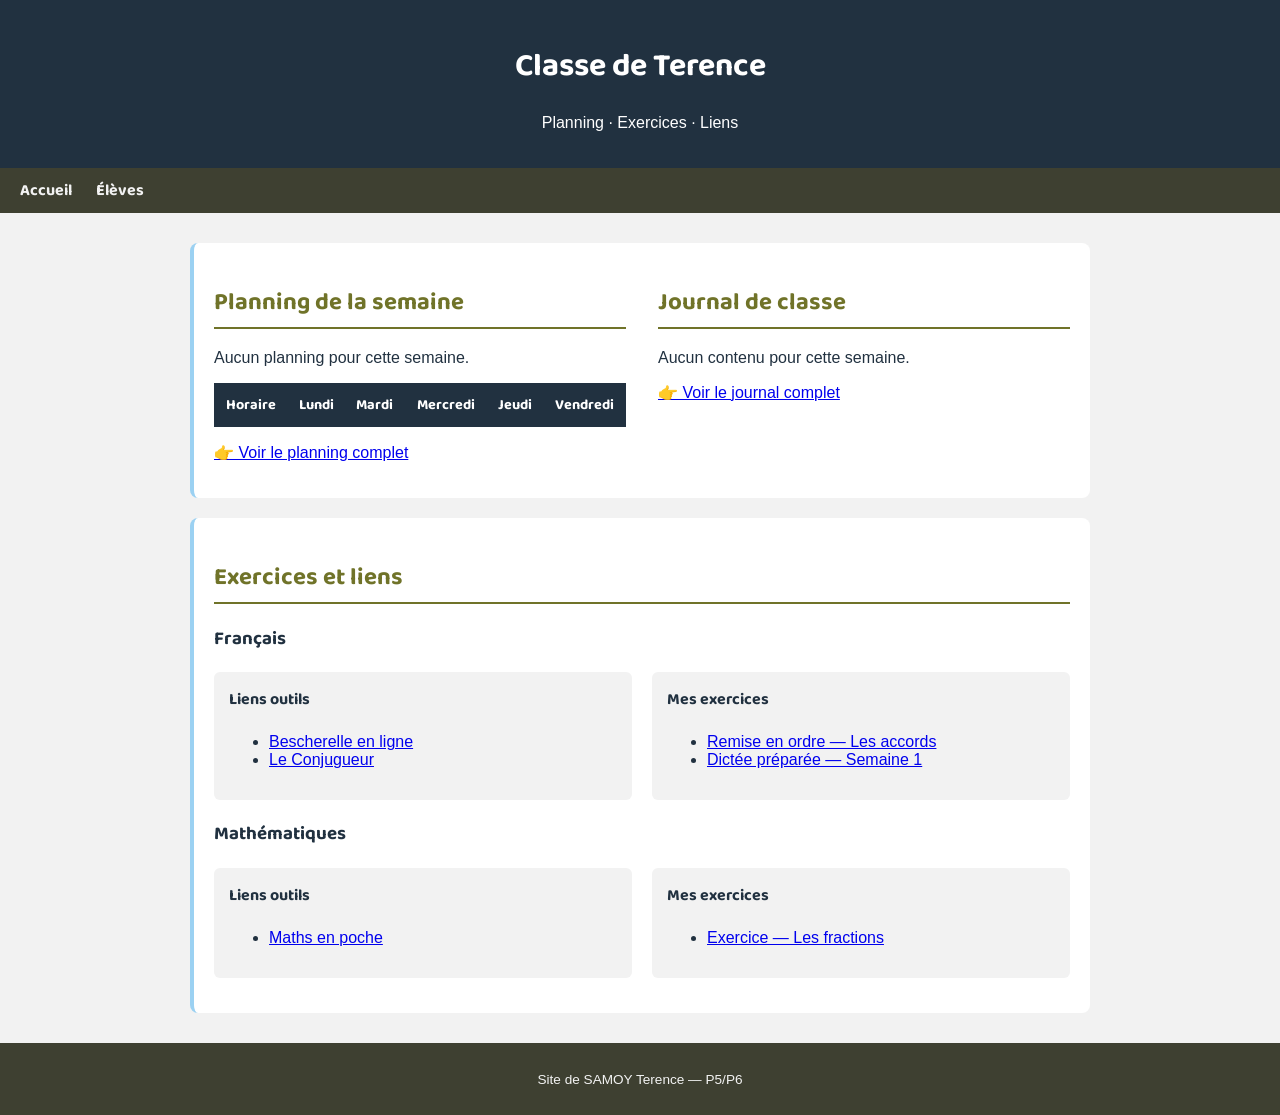
<file: index.html>
<!DOCTYPE html>
<html lang="fr">

<head>
  <meta charset="UTF-8">
  <title>Classe de Terence</title>
  <link rel="stylesheet" href="style.css">
  <link href="https://fonts.googleapis.com/css2?family=Baloo+2&display=swap" rel="stylesheet">
  <link rel="icon" href="favicon.svg">
  <script src="accueil.js" defer></script>
</head>

<body>

  <header>
    <h1>Classe de Terence</h1>
    <p>Planning · Exercices · Liens</p>
  </header>

  <nav>
    <a href="index.html">Accueil</a>
    <a href="eleves/">Élèves</a>
  </nav>

  <main>

    <!-- SECTION PLANNING + JDC CÔTE À CÔTE -->
    <section id="semaine-accueil">

      <div id="bloc-planning">
        <h2>Planning de la semaine</h2>
        <p id="titre-planning"></p>
        <table id="table-planning">
          <thead>
            <tr>
              <th>Horaire</th>
              <th>Lundi</th>
              <th>Mardi</th>
              <th>Mercredi</th>
              <th>Jeudi</th>
              <th>Vendredi</th>
            </tr>
          </thead>
          <tbody id="corps-planning"></tbody>
        </table>
        <p><a href="planning/index.html">👉 Voir le planning complet</a></p>
      </div>

      <div id="bloc-jdc">
        <h2>Journal de classe</h2>
        <p id="titre-jdc"></p>
        <ul id="contenu-jdc"></ul>
        <p><a href="jdc/index.html">👉 Voir le journal complet</a></p>
      </div>

    </section>

    <!-- SECTION EXERCICES ET LIENS -->
    <section id="ressources">

      <h2>Exercices et liens</h2>

      <h3>Français</h3>
      <div class="deux-colonnes">
        <div class="colonne">
          <h4>Liens outils</h4>
          <ul>
            <li><a href="https://www.bescherelle.com" target="_blank">Bescherelle en ligne</a></li>
            <li><a href="https://leconjugueur.lefigaro.fr" target="_blank">Le Conjugueur</a></li>
          </ul>
        </div>
        <div class="colonne">
          <h4>Mes exercices</h4>
          <ul>
            <li><a href="#">Remise en ordre — Les accords</a></li>
            <li><a href="#">Dictée préparée — Semaine 1</a></li>
          </ul>
        </div>
      </div>

      <h3>Mathématiques</h3>
      <div class="deux-colonnes">
        <div class="colonne">
          <h4>Liens outils</h4>
          <ul>
            <li><a href="https://www.mathsenpoche.com" target="_blank">Maths en poche</a></li>
          </ul>
        </div>
        <div class="colonne">
          <h4>Mes exercices</h4>
          <ul>
            <li><a href="#">Exercice — Les fractions</a></li>
          </ul>
        </div>
      </div>

    </section>

  </main>

  <footer>
    <p>Site de SAMOY Terence — P5/P6</p>
  </footer>

</body>

</html>
</file>
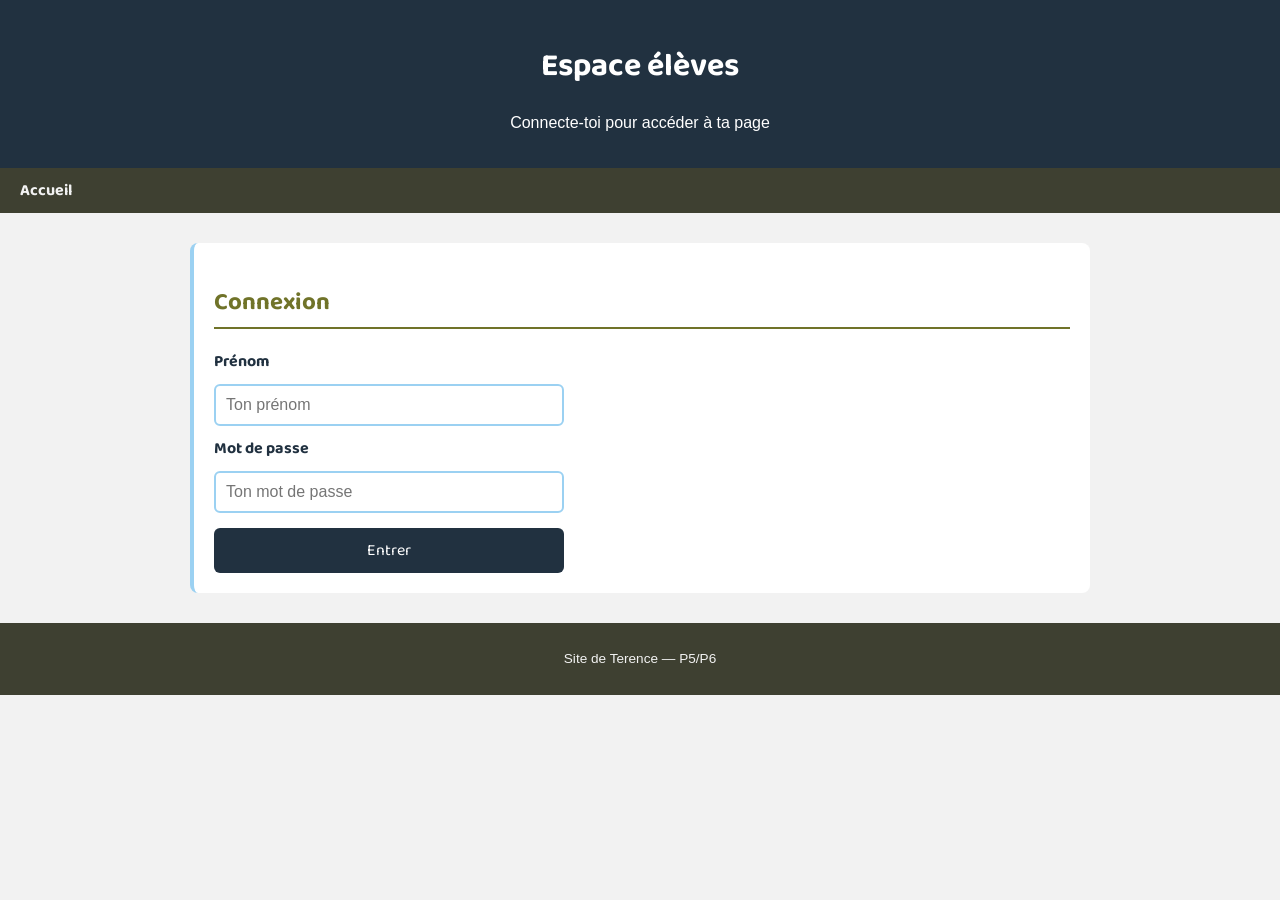
<file: eleves/index.html>
<!DOCTYPE html>
<html lang="fr">

<head>
  <meta charset="UTF-8">
  <title>Connexion élèves</title>
  <link href="https://fonts.googleapis.com/css2?family=Baloo+2&display=swap" rel="stylesheet">
  <link rel="stylesheet" href="../style.css">
  <link rel="icon" href="../favicon.svg">
</head>

<body>

  <header>
    <h1>Espace élèves</h1>
    <p>Connecte-toi pour accéder à ta page</p>
  </header>

  <nav>
    <a href="../index.html">Accueil</a>
  </nav>

  <main>
    <section id="connexion">
      <h2>Connexion</h2>

      <div id="formulaire">
        <label for="prenom">Prénom</label>
        <input type="text" id="prenom" placeholder="Ton prénom">

        <label for="mdp">Mot de passe</label>
        <input type="password" id="mdp" placeholder="Ton mot de passe">

        <button onclick="seConnecter()">Entrer</button>
        <p id="erreur" style="display:none; color:red;">Prénom ou mot de passe incorrect.</p>
      </div>

    </section>
  </main>

  <footer>
    <p>Site de Terence — P5/P6</p>
  </footer>

  <script src="connexion.js"></script>

</body>

</html>
</file>
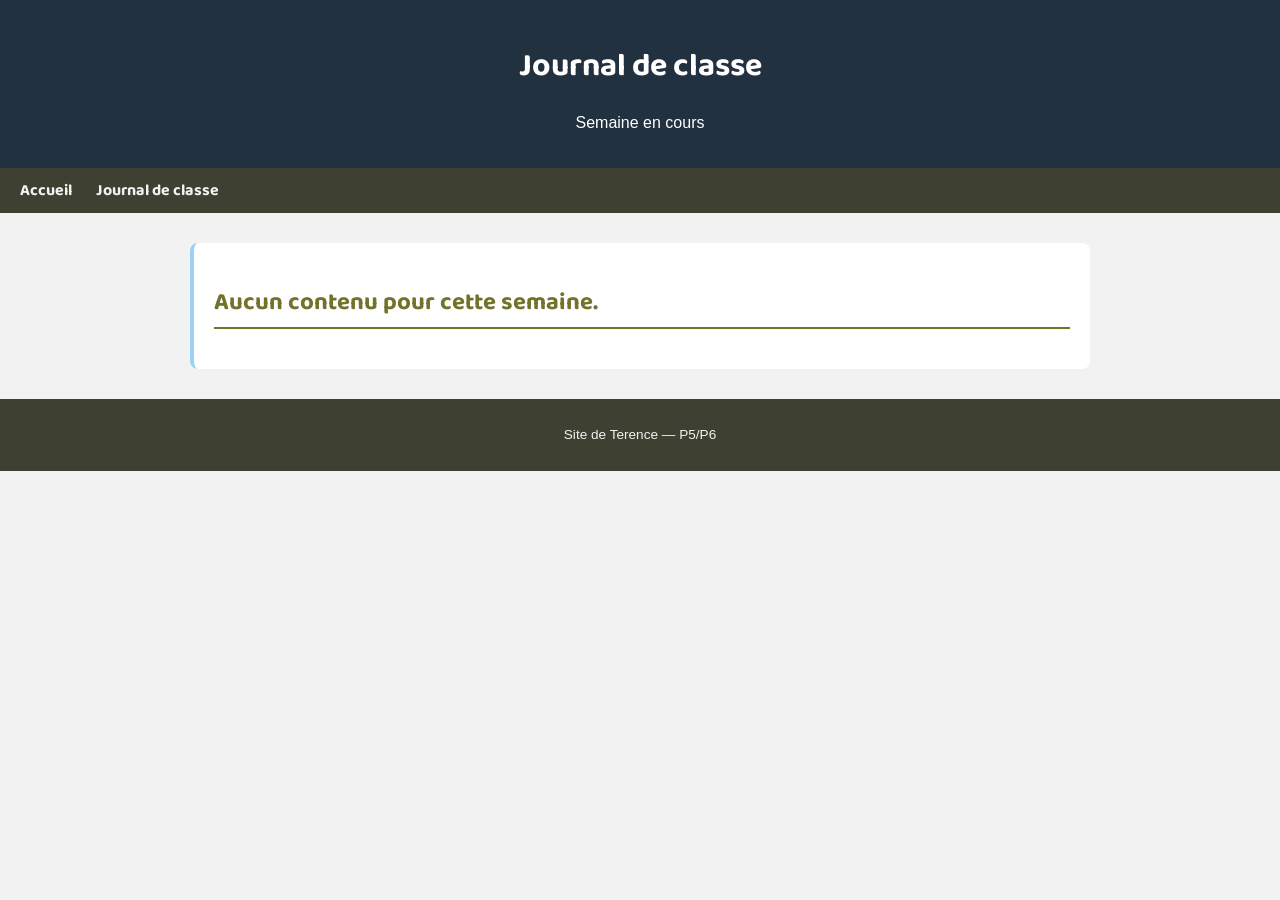
<file: jdc/index.html>
<!DOCTYPE html>
<html lang="fr">

<head>
  <meta charset="UTF-8">
  <title>Journal de classe</title>
  <link href="https://fonts.googleapis.com/css2?family=Baloo+2&display=swap" rel="stylesheet">
  <link rel="stylesheet" href="../style.css">
  <link rel="icon" href="../favicon.svg">
</head>

<body>

  <header>
    <h1>Journal de classe</h1>
    <p>Semaine en cours</p>
  </header>

  <nav>
    <a href="../index.html">Accueil</a>
    <a href="#">Journal de classe</a>
  </nav>

  <main>
    <section id="jdc">
      <h2 id="titre-semaine"></h2>
      <ul id="contenu-semaine"></ul>
    </section>
  </main>

  <footer>
    <p>Site de Terence — P5/P6</p>
  </footer>

  <script src="jdc.js"></script>

</body>

</html>
</file>
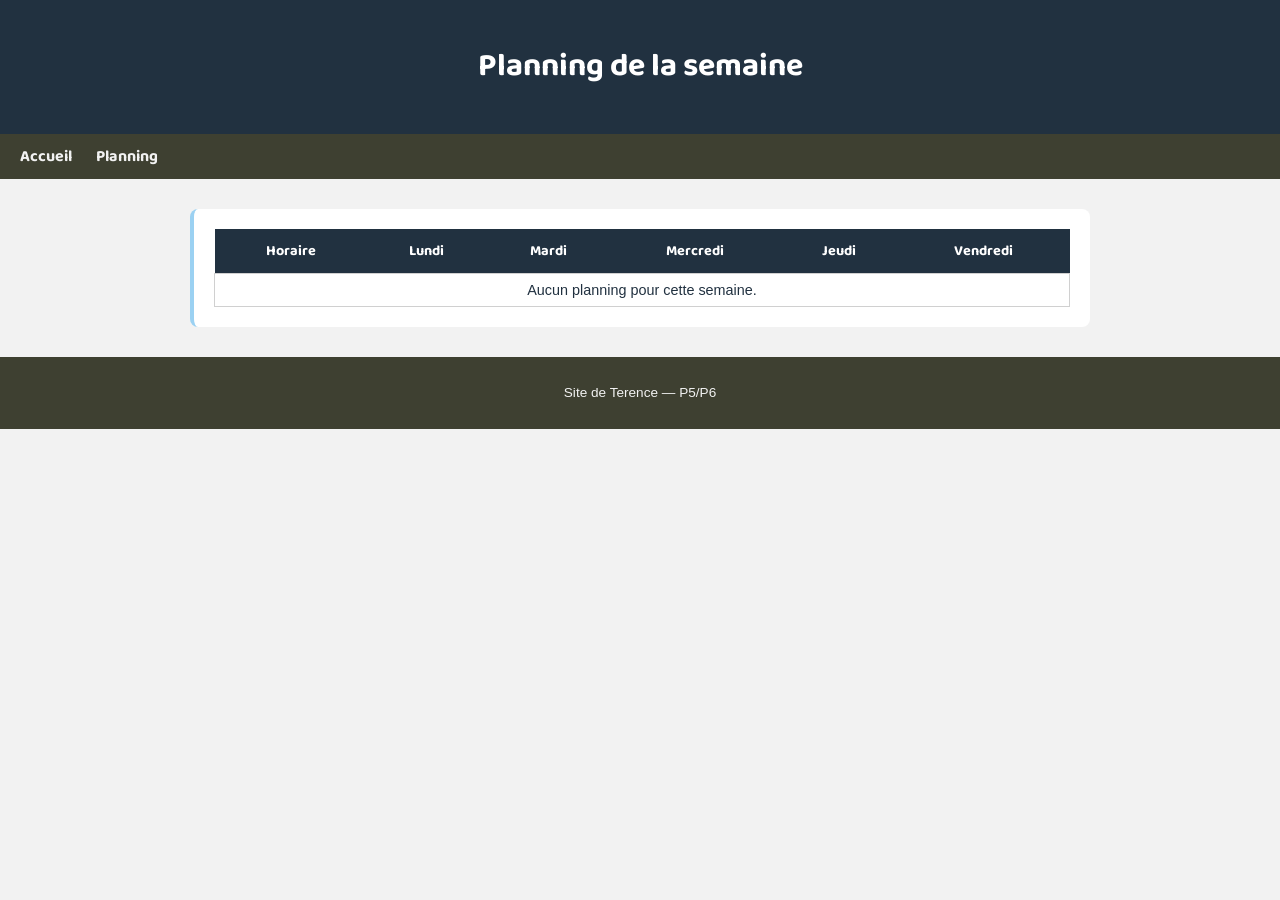
<file: planning/index.html>
<!DOCTYPE html>
<html lang="fr">

<head>
  <meta charset="UTF-8">
  <title>Planning</title>
  <link href="https://fonts.googleapis.com/css2?family=Baloo+2&display=swap" rel="stylesheet">
  <link rel="stylesheet" href="../style.css">
  <link rel="icon" href="../favicon.svg">
</head>

<body>

  <header>
    <h1>Planning de la semaine</h1>
    <p id="titre-semaine"></p>
  </header>

  <nav>
    <a href="../index.html">Accueil</a>
    <a href="#">Planning</a>
  </nav>

  <main>
    <section id="planning">
      <table>
        <thead>
          <tr>
            <th>Horaire</th>
            <th>Lundi</th>
            <th>Mardi</th>
            <th>Mercredi</th>
            <th>Jeudi</th>
            <th>Vendredi</th>
          </tr>
        </thead>
        <tbody id="corps-planning">
        </tbody>
      </table>
    </section>
  </main>

  <footer>
    <p>Site de Terence — P5/P6</p>
  </footer>

  <script src="planning.js"></script>

</body>

</html>
</file>
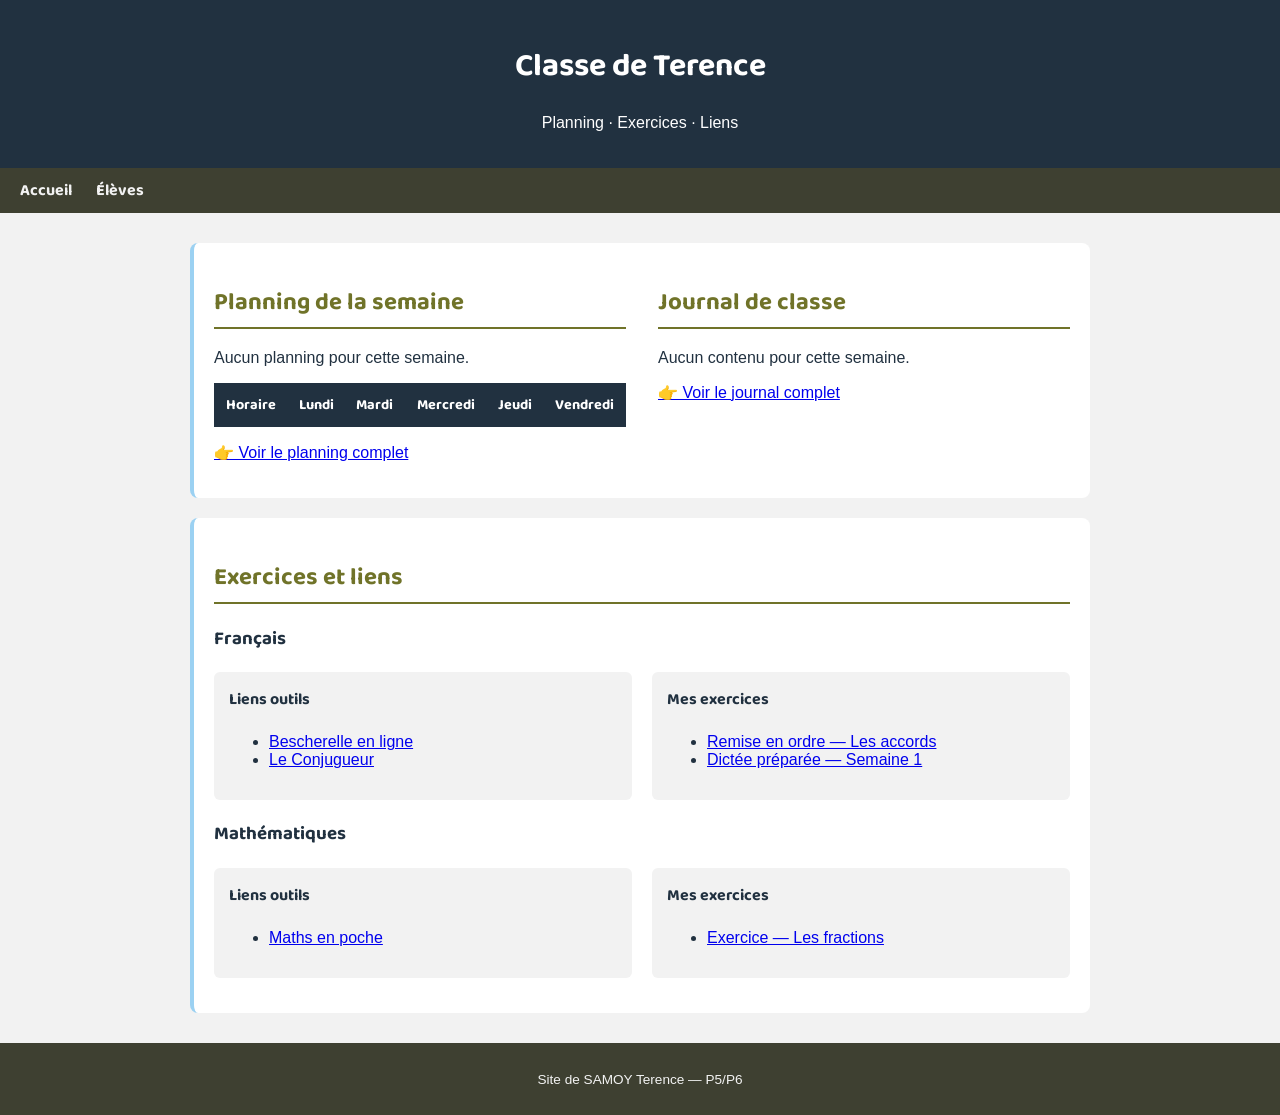
<file: eleves/alice.html>
<!DOCTYPE html>
<html lang="fr">

<head>
  <meta charset="UTF-8">
  <title>Alice</title>
  <link href="https://fonts.googleapis.com/css2?family=Baloo+2&display=swap" rel="stylesheet">
  <link rel="stylesheet" href="../style.css">
</head>

<body>

  <header>
    <h1>Alice</h1>
    <p>P5 — 2025-2026</p>
  </header>

  <nav>
    <a href="../index.html">Accueil</a>
    <a href="index.html">Élèves</a>
  </nav>

  <main>

    <section id="remise-en-ordre">
      <h2>Remise en ordre</h2>
      <ul id="liste-remise">
        <li data-id="1"><input type="checkbox"> <strong>Lundi 25/05 :</strong> Leçon de grammaire p.34</li>
        <li data-id="2"><input type="checkbox"> <strong>Mardi 26/05 :</strong> Exercice maths n°12 p.67</li>
      </ul>
      <p id="remise-vide" style="display:none;">✅ Tout est en ordre !</p>
    </section>

    <section id="exercices">
      <h2>Exercices personnalisés</h2>
      <ul>
        <li><a href="#">Exercice 1 — Les accords</a></li>
        <li><a href="#">Exercice 2 — Les fractions</a></li>
      </ul>
    </section>

    <section id="resultats">
      <h2>Résultats</h2>
      <table>
        <thead>
          <tr>
            <th>Date</th>
            <th>Matière</th>
            <th>Évaluation</th>
            <th>Résultat</th>
          </tr>
        </thead>
        <tbody>
          <tr>
            <td>12/05/2026</td>
            <td>Français</td>
            <td>Homophones</td>
            <td>16/20</td>
          </tr>
          <tr>
            <td>19/05/2026</td>
            <td>Maths</td>
            <td>Fractions</td>
            <td>14/20</td>
          </tr>
        </tbody>
      </table>
    </section>

  </main>

  <footer>
    <p>Site de Terence — P5/P6</p>
  </footer>

  <script src="eleve.js"></script>

</body>

</html>
</file>
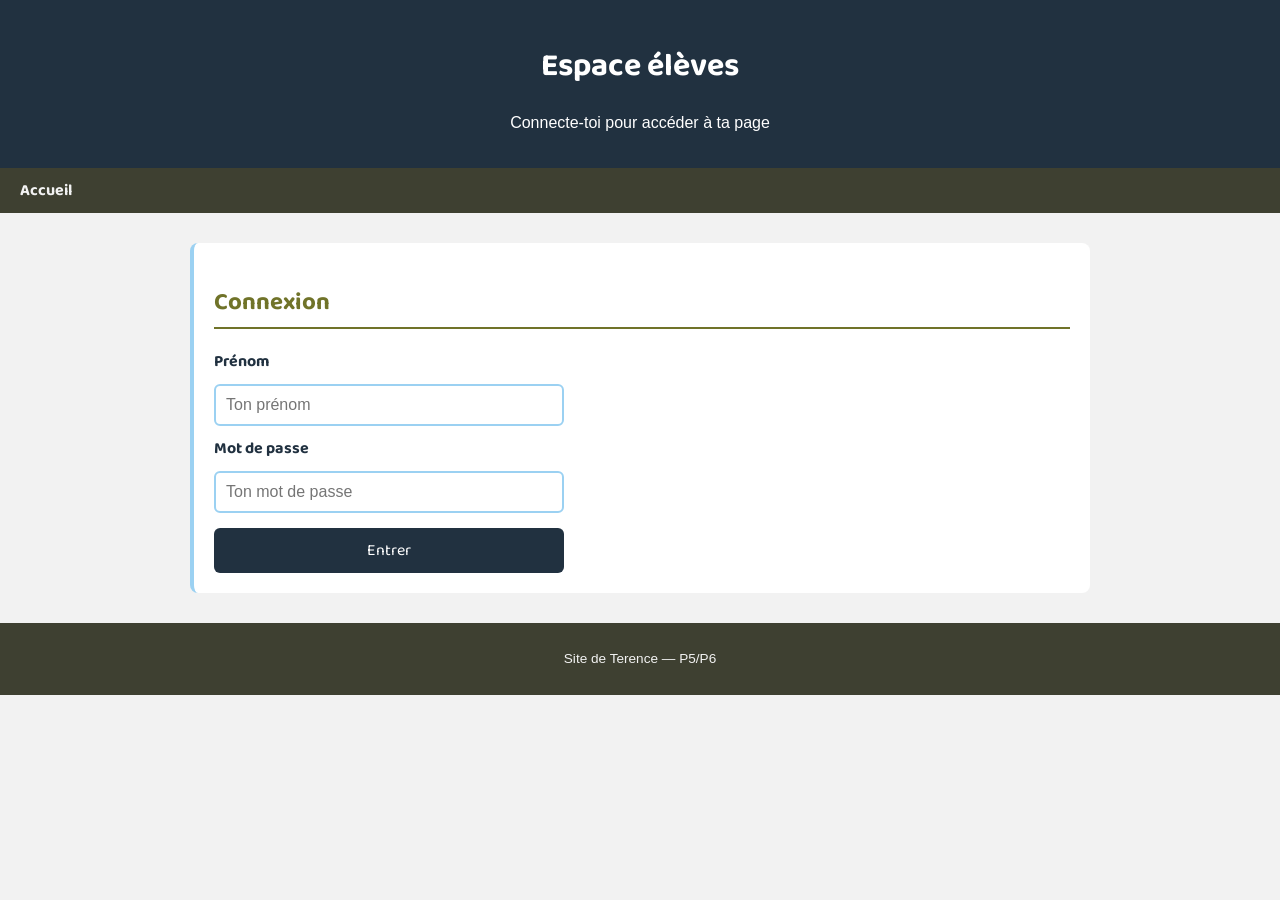
<file: eleves/2025-2026/alice.html>
<!DOCTYPE html>
<html lang="fr">

<head>
  <meta charset="UTF-8">
  <title>Alice</title>
  <link href="https://fonts.googleapis.com/css2?family=Baloo+2&display=swap" rel="stylesheet">
  <link rel="stylesheet" href="../../style.css">
  <link rel="icon" href="../../favicon.svg">
</head>

<body>

  <header>
    <h1>Alice</h1>
    <p>P5 — 2025-2026</p>
  </header>

  <nav>
    <a href="../index.html">Accueil</a>
    <a href="index.html">Élèves</a>
  </nav>

  <main>

    <section id="remise-en-ordre">
      <h2>Remise en ordre</h2>
      <ul id="liste-remise">
        <li data-id="1"><input type="checkbox"> <strong>Lundi 25/05 :</strong> Leçon de grammaire p.34</li>
        <li data-id="2"><input type="checkbox"> <strong>Mardi 26/05 :</strong> Exercice maths n°12 p.67</li>
      </ul>
      <p id="remise-vide" style="display:none;">✅ Tout est en ordre !</p>
    </section>

    <section id="exercices">
      <h2>Exercices personnalisés</h2>
      <ul>
        <li><a href="#">Exercice 1 — Les accords</a></li>
        <li><a href="#">Exercice 2 — Les fractions</a></li>
      </ul>
    </section>

    <section id="resultats">
      <h2>Résultats</h2>
      <table>
        <thead>
          <tr>
            <th>Date</th>
            <th>Matière</th>
            <th>Évaluation</th>
            <th>Résultat</th>
          </tr>
        </thead>
        <tbody>
          <tr>
            <td>12/05/2026</td>
            <td>Français</td>
            <td>Homophones</td>
            <td>16/20</td>
          </tr>
          <tr>
            <td>19/05/2026</td>
            <td>Maths</td>
            <td>Fractions</td>
            <td>14/20</td>
          </tr>
        </tbody>
      </table>
    </section>

  </main>

  <footer>
    <p>Site de Terence — P5/P6</p>
  </footer>

  <script src="../eleve.js"></script>

</body>

</html>
</file>
<file: style.css>
/* --- IMPORT POLICE --- */
@import url('https://fonts.googleapis.com/css2?family=Baloo+2&display=swap');

/* --- BASE --- */
body {
  font-family: Arial, sans-serif;
  margin: 0;
  padding: 0;
  background-color: #F2F2F2;
  color: #213140;
}

/* --- HEADER --- */
header {
  background-color: #213140;
  color: white;
  padding: 20px;
  text-align: center;
}

/* --- NAVIGATION --- */
nav {
  background-color: #3E4031;
  padding: 10px 20px;
}

nav a {
  color: #F2F2F2;
  text-decoration: none;
  margin-right: 20px;
  font-weight: bold;
}

nav a:hover {
  color: white;
  text-decoration: underline;
}

/* --- CONTENU PRINCIPAL --- */
main {
  max-width: 900px;
  margin: 30px auto;
  padding: 0 20px;
}

section {
  background-color: white;
  border-radius: 8px;
  padding: 20px;
  margin-bottom: 20px;
  border-left: 4px solid #9BD1F2;
}

h1, h2, h3, nav a {
  font-family: 'Baloo 2', cursive;
}

h2 {
  color: #707329;
  border-bottom: 2px solid #707329;
  padding-bottom: 5px;
}

/* --- FOOTER --- */
footer {
  background-color: #3E4031;
  color: #F2F2F2;
  text-align: center;
  padding: 15px;
  font-size: 0.85em;
}

/* --- DEUX COLONNES --- */
.deux-colonnes {
  display: grid;
  grid-template-columns: 1fr 1fr;
  gap: 20px;
  margin-bottom: 15px;
}

.colonne {
  background-color: #F2F2F2;
  border-radius: 6px;
  padding: 15px;
}

h4 {
  font-family: 'Baloo 2', cursive;
  color: #213140;
  margin-top: 0;
}

/* --- TABLEAU PLANNING --- */
table {
  width: 100%;
  border-collapse: collapse;
  font-size: 0.9em;
}

th {
  background-color: #213140;
  color: white;
  font-family: 'Baloo 2', cursive;
  padding: 10px;
  text-align: center;
}

td {
  border: 1px solid #d0d0d0;
  padding: 8px 10px;
  text-align: center;
  min-height: 40px;
}

td.horaire {
  background-color: #3E4031;
  color: #F2F2F2;
  font-weight: bold;
  white-space: nowrap;
}

tr.pause td {
  background-color: #9BD1F2;
  color: #213140;
  font-weight: bold;
  text-align: center;
}

tr:hover td {
  background-color: #F2F2F2;
  color: #213140;
}

tr:hover td.horaire {
  background-color: #9BD1F2;
  color: #213140;
}

/* --- FORMULAIRE CONNEXION --- */
#formulaire {
  display: flex;
  flex-direction: column;
  max-width: 350px;
  gap: 10px;
}

#formulaire label {
  font-family: 'Baloo 2', cursive;
  color: #213140;
  font-weight: bold;
}

#formulaire input {
  padding: 10px;
  border: 2px solid #9BD1F2;
  border-radius: 6px;
  font-size: 1em;
}

#formulaire input:focus {
  outline: none;
  border-color: #213140;
}

#formulaire button {
  margin-top: 5px;
  padding: 10px;
  background-color: #213140;
  color: white;
  font-family: 'Baloo 2', cursive;
  font-size: 1em;
  border: none;
  border-radius: 6px;
  cursor: pointer;
}

#formulaire button:hover {
  background-color: #707329;
}

td.conge {
  background-color: #F2F2F2;
  color: #888;
  font-style: italic;
  text-align: center;
}

/* --- MENTIONS PLANNING --- */
.modif {
  color: #c0392b;
  font-weight: bold;
}

.conseil {
  color: #707329;
  font-weight: bold;
}

/* --- Mise en page cote à cote --- */
#semaine-accueil {
  display: grid;
  grid-template-columns: 1fr 1fr;
  gap: 2rem;
  align-items: start;
}
</file>
